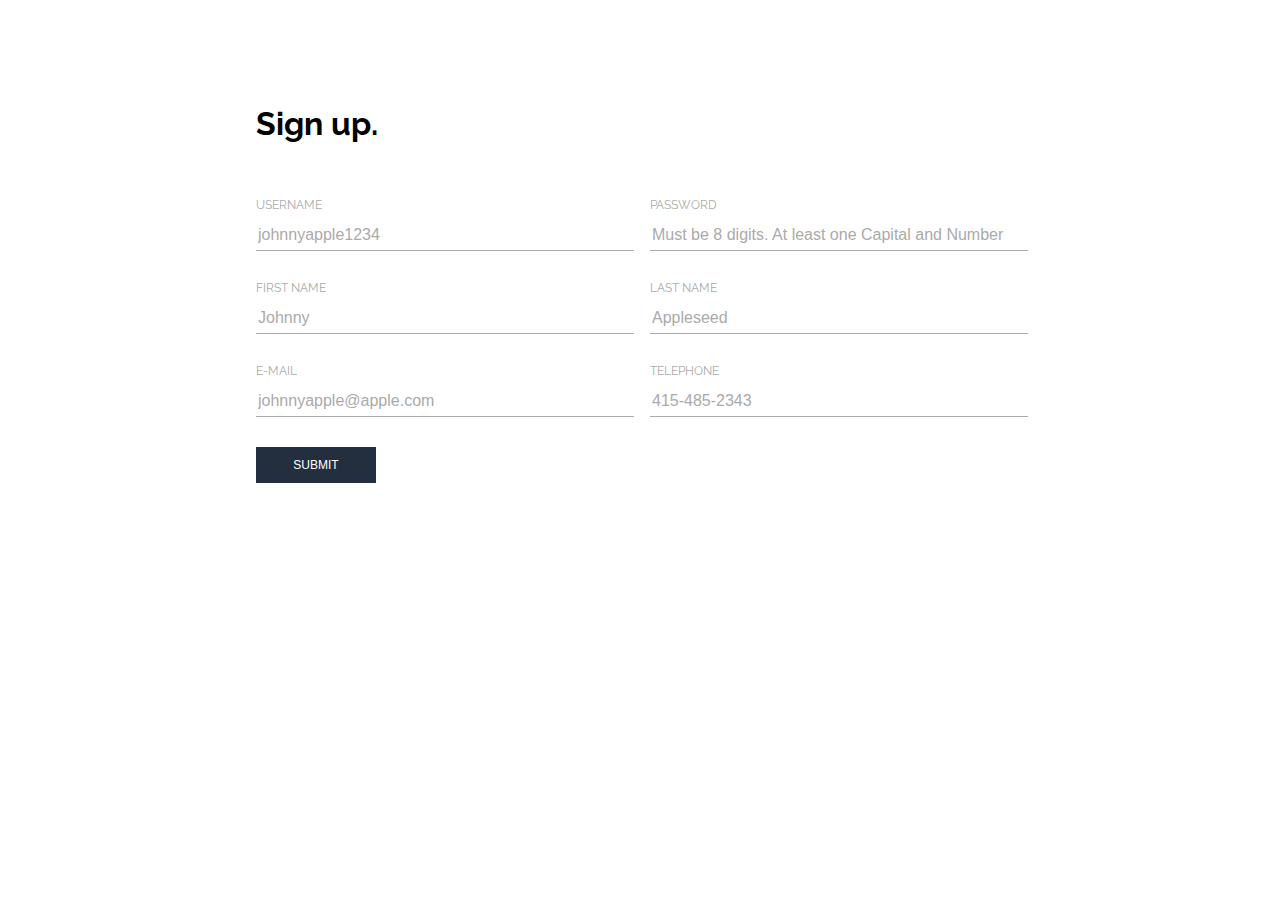
<file: index.html>
<!DOCTYPE html>
<html lang="En"><!--This website doesn't have an active navigation and was only designed for big screens-->
<head>
    <meta charset="utf-8" />
    <meta http-equiv="X-UA-Compatible" content="IE=edge">
    <title>Form</title>
    <link rel="icon" type="icon" href="images/logo.png"/> <!-- Made the icon with the Ö of ÖZIO-->
    <meta name="viewport" content="width=device-width, initial-scale=1">
    <link rel="stylesheet" type="text/css" media="screen" href="style/main.css"/>
    <link href="https://fonts.googleapis.com/css?family=Raleway:400&display=swap" rel="stylesheet"> <!--Google Fonts-->
</head>
<body>
    <h1 class="title">Sign up.</h1>
    <form  class="grid-container" method="get" autocomplete="on">
        <label class="grid-item">
            Username<br>
            <input type="text" id="username" placeholder="johnnyapple1234" maxlength="15" required/>
        </label>
        <label class="grid-item">
            Password<br>
            <input type="password" id="password" placeholder="Must be 8 digits. At least one Capital and Number" maxlength="8" pattern="(?=.*\d)(?=.*[a-z])(?=.*[A-Z]).{8}" required/>
            <!--The patter is to make sure that the password has 8 digits, at leats one number, one lowercase and one uppercase-->
        </label>
        <label class="grid-item">
            First name<br>
            <input type="name" id="firstName" placeholder="Johnny" maxlength="15" required/>
        </label>
        <label class="grid-item">
            Last name<br>
            <input type="name" id="lastName" placeholder="Appleseed" maxlength="15" required/>
        </label>
        <label class="grid-item">
            E-mail<br>
            <input type="email" id="email" placeholder="johnnyapple@apple.com" pattern="[a-z0-9._%+-]+@[a-z0-9.-]+\.[a-z]{2,}$" required/>
            <!--The email input is verified in HTML5 but not all browsers support HTML5 therefore added the pattern to verify the email-->
            <!--the pattern verifies that the email has any characters, then a @, more characters and then a "." After the "." it would at least have two letters-->
        </label>
        <label class="grid-item">
            Telephone<br>
            <input type="tel" placeholder="415-485-2343" id="number" pattern="[0-9]{3}-[0-9]{3}-[0-9]{4}" required/>
            <!--The pattern indicates that the user has to input the number like xxx-xxx-xxxx -->
        </label>
        <input type="submit" value="Submit">
    </form>
</body>
</html>
</file>
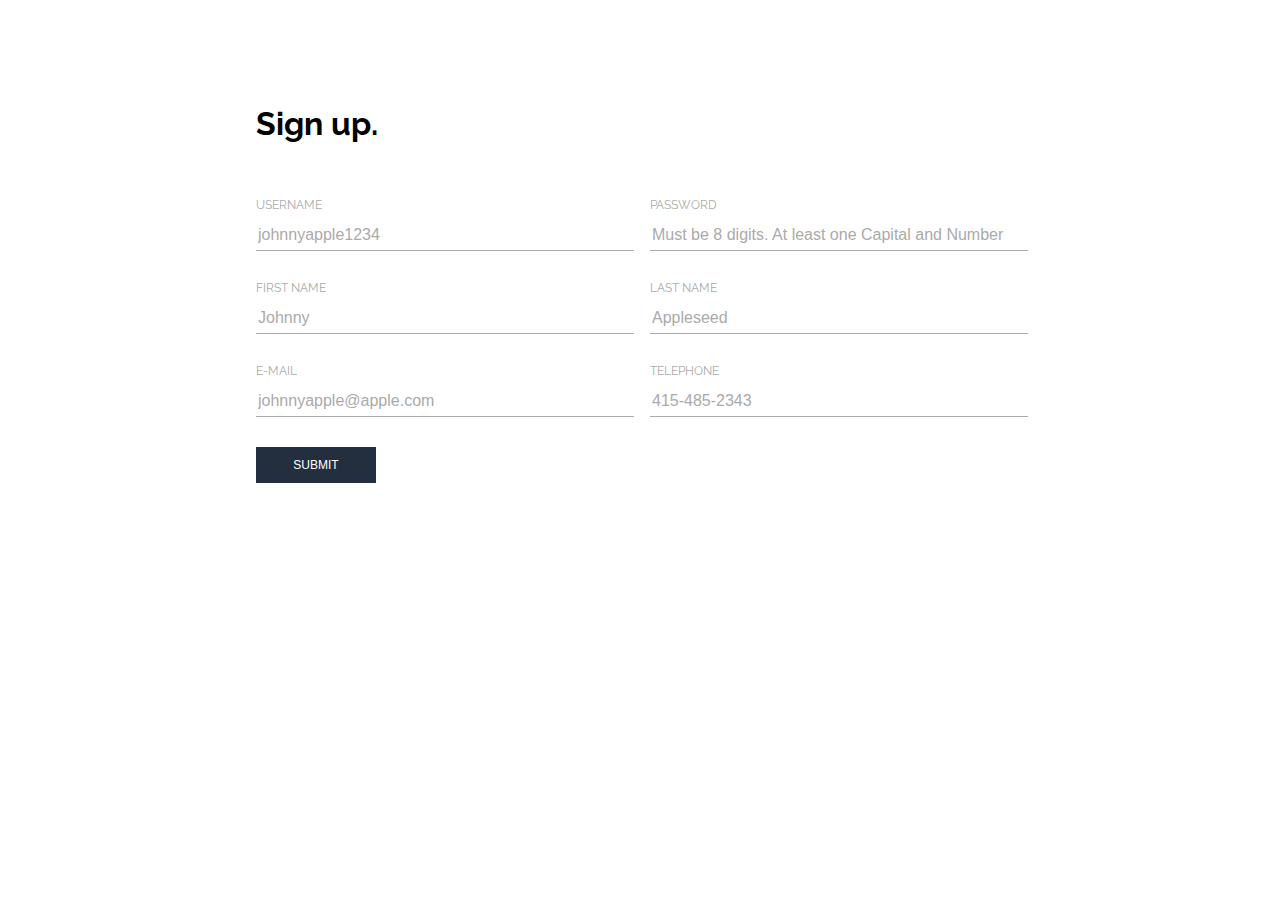
<file: form.html>
<!DOCTYPE html>
<html lang="En"><!--This website doesn't have an active navigation and was only designed for big screens-->
<head>
    <meta charset="utf-8" />
    <meta http-equiv="X-UA-Compatible" content="IE=edge">
    <title>Form</title>
    <link rel="icon" type="icon" href="images/logo.png"/> <!-- Made the icon with the Ö of ÖZIO-->
    <meta name="viewport" content="width=device-width, initial-scale=1">
    <link rel="stylesheet" type="text/css" media="screen" href="style/main.css"/>
    <link href="https://fonts.googleapis.com/css?family=Raleway:400&display=swap" rel="stylesheet"> <!--Google Fonts-->
</head>
<body>
    <h1 class="title">Sign up.</h1>
    <form  class="grid-container" method="get" autocomplete="on">
        <label class="grid-item">
            Username<br>
            <input type="text" id="username" placeholder="johnnyapple1234" maxlength="15" required/>
        </label>
        <label class="grid-item">
            Password<br>
            <input type="password" id="password" placeholder="Must be 8 digits. At least one Capital and Number" maxlength="8" pattern="(?=.*\d)(?=.*[a-z])(?=.*[A-Z]).{8}" required/>
            <!--The patter is to make sure that the password has 8 digits, at leats one number, one lowercase and one uppercase-->
        </label>
        <label class="grid-item">
            First name<br>
            <input type="name" id="firstName" placeholder="Johnny" maxlength="15" required/>
        </label>
        <label class="grid-item">
            Last name<br>
            <input type="name" id="lastName" placeholder="Appleseed" maxlength="15" required/>
        </label>
        <label class="grid-item">
            E-mail<br>
            <input type="email" id="email" placeholder="johnnyapple@apple.com" pattern="[a-z0-9._%+-]+@[a-z0-9.-]+\.[a-z]{2,}$" required/>
            <!--The email input is verified in HTML5 but not all browsers support HTML5 therefore added the pattern to verify the email-->
            <!--the pattern verifies that the email has any characters, then a @, more characters and then a "." After the "." it would at least have two letters-->
        </label>
        <label class="grid-item">
            Telephone<br>
            <input type="tel" placeholder="415-485-2343" id="number" pattern="[0-9]{3}-[0-9]{3}-[0-9]{4}" required/>
            <!--The pattern indicates that the user has to input the number like xxx-xxx-xxxx -->
        </label>
        <input type="submit" value="Submit">
    </form>
</body>
</html>
</file>
<file: style/main.css>
/*------------ WEBPAGE SETTINGS ------------*/
body {
    margin: 0px;
    font-family: 'Raleway', sans-serif;
    background-color: #ffffff;
    font-weight: 400;
}

/*to remove the blue border in Chrome: */
input:focus, textarea:focus, select:focus{
    outline: none;
}

/*------------ GRID SETTINGS ------------*/
.grid-container {
    display: grid;
    grid-template-columns: auto auto;
    grid-column-gap: 20px;
    grid-row-gap: 30px;
    padding: 10px;
    margin: 0 auto;
    width: 60%;
}

/***Content of the form***/
.title {
    width: 60%;
    margin: 105px auto 46px auto;
}

label {
    color: #aaaaaa;
    font-size: 12px;
    text-transform: uppercase;
}

label:hover, label::selection, label:focus {
    color: #232f3e;
}

.grid-item input::placeholder {
    color: #aaaaaa;
    font-size: 16px;
}

.grid-item input {
    width: 100%;
    border: 0;
    border-bottom: 1px solid #aaaaaa;
    padding-top: 14px;
    padding-bottom: 6px;
    font-size: 16px;
    color: #232f3e;
}

.grid-item input:hover, input::selection, input:focus {
    border-bottom: 1px solid #f26c4f;
}

input[type=submit] {
    width: 120px;
    height: 36px;
    background-color: #232f3e;
    border: 0;
    color: #ffffff;
    font-size: 12px;
    text-transform: uppercase;
}
</file>
